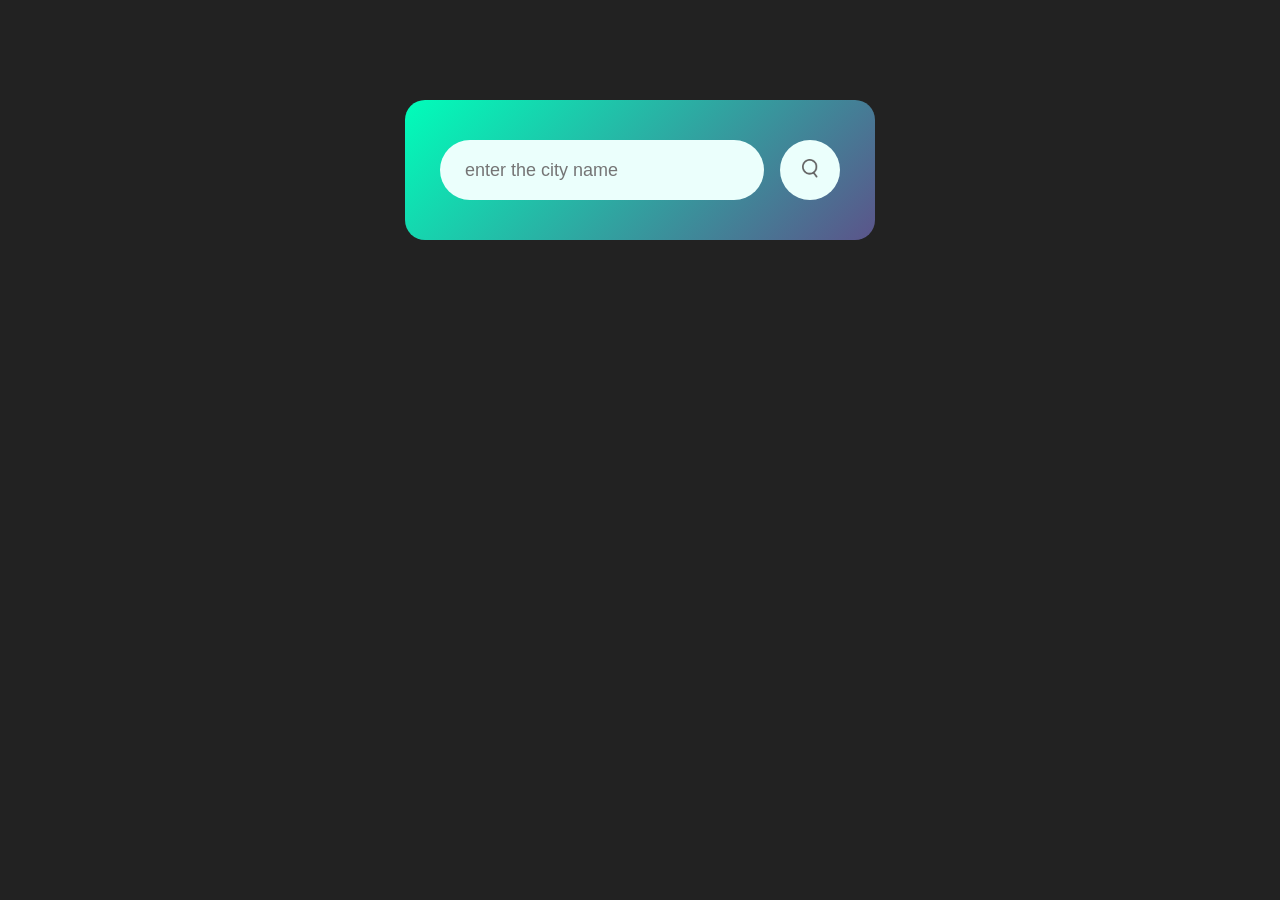
<file: wheather.html>
<!DOCTYPE html>
<html lang="en">

<head>
    <meta charset="UTF-8">
    <meta name="viewport" content="width=device-width, initial-scale=1.0">
    <title>Wheather app</title>
    <link rel="stylesheet" href="wheather.css">
</head>

<body>
    <div class="card">
        <div class="search">
            <input type="text" placeholder="enter the city name" spellcheck="false">
            <button><img src="weatherimages/search.png"></button>
        </div>
    <div class="error">
        <P>Invalid city name</P>
    </div>
    <div class="weather">
        <img src="weatherimages/rain.png" class="weather-icon">
        <h1 class="temp">22°c</h1>
        <h2 class="city">New york</h2>
        <div class="details">
            <div class="col">
                <img src="weatherimages/humidity.png">
                <div>
                    <p class="humidity">50%</p>
                    <p>Humidity</p>
                </div>
            </div>
            <div class="col">
                <img src="weatherimages/wind.png">
                <div>
                    <p class="wind">15km/h</p>
                    <p>Wind speed</p>
                </div>
            </div>
        </div>
    </div>
    <script>
        const apiKey="efbf645e0dfd5eefcae4a99b64ece054";
        const apiUrl="https://api.openweathermap.org/data/2.5/weather?units=metric&q=";
        const searchBox=document.querySelector(".search input");
        const searchBtn=document.querySelector(".search button");
        const weatherIcon=document.querySelector(".weather-icon");
        async function checkWeather(city)
        {
            const response=await fetch(apiUrl + city + `&appid=${apiKey}`);
            if(response.status==404){
                document.querySelector(".error").style.display="block";
            }else{

            
            var data=await response.json();
            console.log(data);
            document.querySelector(".city").innerHTML=data.name;
            document.querySelector(".temp").innerHTML=Math.round(data.main.temp) +"°c";
            document.querySelector(".humidity").innerHTML=data.main.humidity + "%";
            document.querySelector(".wind").innerHTML=data.wind.speed +"km/hr";
            if(data.weather[0].main=="Clouds"){
                weatherIcon.src="weatherimages/clouds.png"
            }else if(data.weather[0].main=="Clear"){
                weatherIcon.src="weatherimages/clear.png"
            }else if(data.weather[0].main=="Rain"){
                weatherIcon.src="weatherimages/rain.png"
            }else if(data.weather[0].main=="Drizzle"){
                weatherIcon.src="weatherimages/drizzle.png"
            }else if(data.weather[0].main=="Mist"){
                weatherIcon.src="weatherimages/mist.png"
            }
            document.querySelector(".weather").style.display="block";
            document.querySelector(".error").style.display="none"
        }
        }
        
        searchBtn.addEventListener("click",()=>{checkWeather(searchBox.value);}) 
        
   </script>
</body>

</html>
</file>
<file: wheather.css>
*{
    margin: 0;
    padding: 0;
    font-family: 'Poppins',sans-serif;
    box-sizing: border-box;
}
body{
    background: #222;;
}
.card{
    width:90%;
    max-width: 470px;
    background: linear-gradient(135deg,#00feba,#5b548a);
    color:#fff;
    margin:100px auto 0;
    border-radius: 20px;
    padding:40px 35px;
    text-align: center;;

}
.search{
    width: 100%;
    display: flex;
    align-items: center;
    justify-content: space-between;
}
.search input{
    border: 0;
    outline: 0;
    background: #ebfffc;
    color:#555;
    padding:10px 25px;
    height:60px;
    border-radius: 30px;
    flex:1; 
    margin-right: 16px;
    font-size: 18px;

}
.search button{
    border:0;
    outline: 0;
    background:#ebfffc;
    border-radius: 50%;
    width: 60px;
    height: 60px;
    cursor: pointer;

}
.search button img{
    width: 16px;
}
.weather-icon{
    width: 170px;
    margin-top: 30px;
}
.weather h1{
    font-size:80px;
    font-weight: 500;
}
.weather h2{
    font-size:45px;
    font-weight: 400;
    margin-top: -10px;
}
.details{
    display:flex;
    align-items: center;
    justify-content: space-between;
    padding:0 20px;
    margin-top: 50px;
}
.col{
    display: flex;
    align-items: center;
    text-align: left;
}
.col img{
    width: 40px;
    margin-right: 10px;
}
.humidity,.wind{
    font-size: 28px;
    margin-top: -6px;
}
.weather{
    display: none;
}
.error{
    text-align: left;
    margin-left: 10px;
    font-size: 14px;
    margin-top: 10px;
    display:none;
}
</file>
